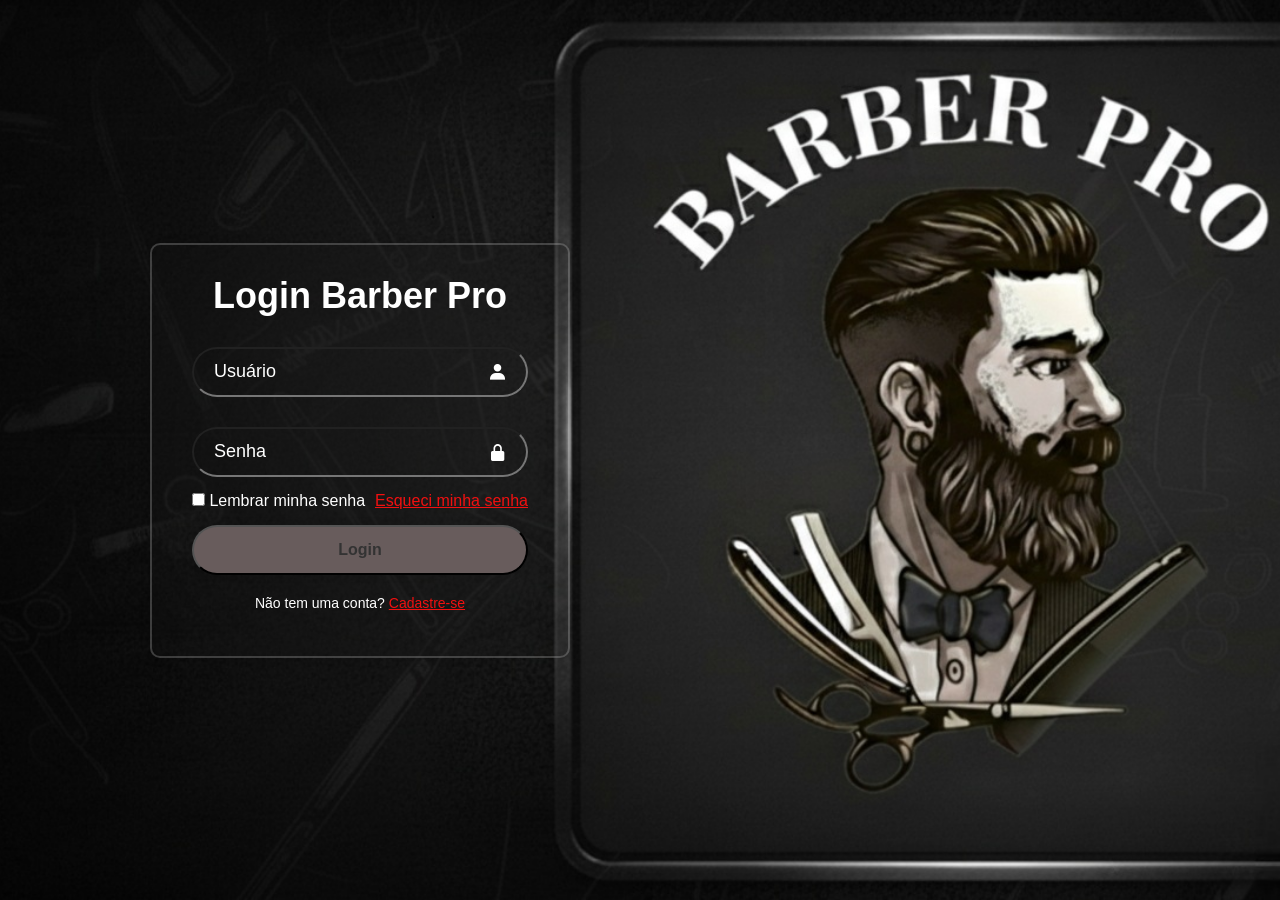
<file: ProjetoBarberProteste/index.html>
<!DOCTYPE html>
<html lang="pt-br">
<head>
    <meta charset="UTF-8">
    <meta name="viewport" content="width=device-width, initial-scale=1.0">
    <link href='https://unpkg.com/boxicons@2.1.4/css/boxicons.min.css' rel='stylesheet'>
    <link rel="stylesheet" href="styles.css">
    <title>Login Barber Pro</title>
</head>
<body>

    <main class="container">
        <form>
            <h1>Login Barber Pro</h1>
            <div class="input-box">
                <input placeholder="Usuário" type="email">
                <i class="bx bxs-user"></i>
            </div>

            <div class="input-box">
               <!-- <input placeholder="Senha" type="senha"> -->
                <input placeholder="Senha" type="password">
                <i class="bx bxs-lock-alt"></i>
            </div>

            <div class="remember-forgot">
                <label>
                    <input type="checkbox">
                    Lembrar minha senha
                </label>
                <a href="#">Esqueci minha senha</a>
            </div>

           <!--- <button type="submit" class="login">Login</button> -->
           <button type="button" onclick="window.location.href='../agendamento/agendamento.html'" class="login">
    Login
</button>


            <div class="register-link">
                <p>Não tem uma conta? <a href="#">Cadastre-se</a></p>
            </div>
        </form>    
    
    
    </main>
    
</body>
</html>
</file>
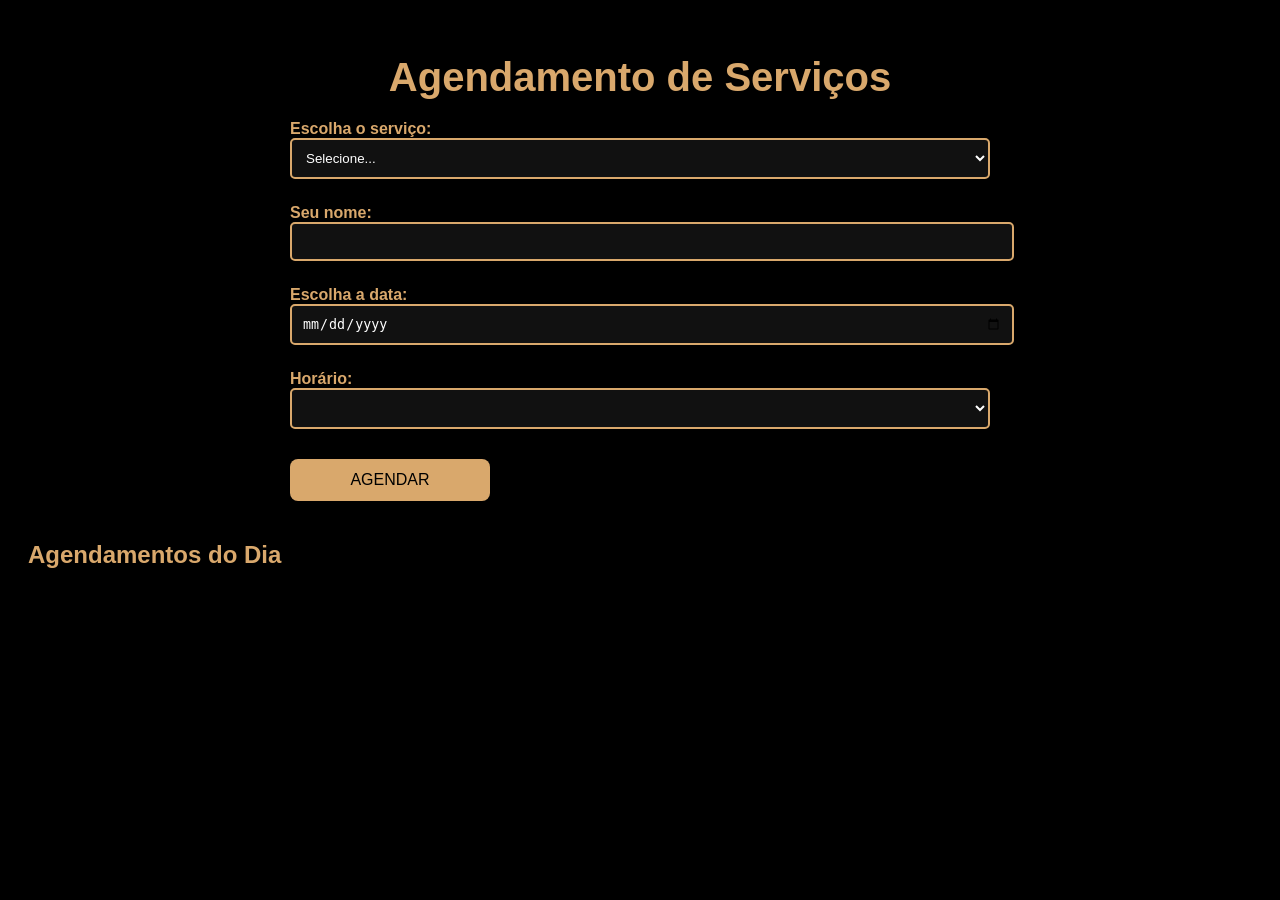
<file: agendamento/agendamento.html>
<!DOCTYPE html>
<html lang="pt-br">
<head>
    <meta charset="UTF-8">
    <title>Agendamento de Serviços</title>
    <link rel="stylesheet" href="style.css">
</head>
<body>

    <h1 class="titulo">Agendamento de Serviços</h1>

    <div class="container">

        <label>Escolha o serviço:</label>
        <select id="servico">
            <option value="" data-valor="0">Selecione...</option>
            <option value="Corte Social" data-valor="30">Corte Social - R$30</option>
            <option value="Corte Degradê" data-valor="35">Corte Degradê - R$35</option>
            <option value="Cabelo e Barba" data-valor="50">Cabelo e Barba - R$50</option>
            <option value="Barba" data-valor="15">Barba - R$15</option>
            <option value="Pezinho" data-valor="10">Pezinho - R$10</option>
            <option value="Hidratação" data-valor="50">Hidratação - R$50</option>
        </select>

        <label>Seu nome:</label>
        <input type="text" id="nome">

        <label>Escolha a data:</label>
        <input type="date" id="data">

        <label>Horário:</label>
        <select id="horario"></select>

        <button id="agendarBtn" onclick="agendar()">AGENDAR</button>

    </div>

    <h2 class="subtitulo">Agendamentos do Dia</h2>

    <div id="lista"></div>

    <script src="script.js"></script>

</body>
</html>
</file>
<file: ProjetoBarberProteste/styles.css>
*{
    margin: 0;
    padding: 0;
    box-sizing: border-box;
    font-family: "Poppins", sans-serif;
}

body{
    display: flex;
    justify-content: flex-start;
    align-items: center;
    min-height: 100vh;
    background: url('./img/figma2.jpg');
    background-size: cover;
    background-position: center;
    padding-left: 150px;
}

.container{
    width: 420px;
    background-color: transparent;
    border: 2px solid rgba(255, 255, 255, .2);
    border-radius: 10px;
    color: #fff;
    padding: 30px 40px;
    box-shadow: 0 0 10px rgba(0, 0, 0, .2);
    backdrop-filter: blur(150px);
}

.container h1{
    font-size: 36px;
    text-align: center;
}

.input-box{
    position: relative;
    width: 100%;
    height: 50px;
    margin: 30px 0;
}

.input-box input{
    width: 100%;
    height: 100%;
    border-radius: 40px;
    background-color: transparent;
    font-size: 18px;
    color: #fff;
    padding: 20px 45px 20px 20px;
}

.input-box input::placeholder{
    color: #fff;
}

.input-box i{
    position: absolute;
    right: 20px;
    top: 50%;
    transform: translateY(-50%);
    font-size: 20px;
}

.remember-forgot{
    display: flex;
    justify-content: space-between;
    margin: -15px 0 15px;
}

.remember-forgot a{
    color: #f11010;
}

.remember-forgot a:hover{
    color: blue;
}

.register-link a {
    color: #f11010;
}

.register-link a:hover{
    color: blue;
}

.login{
    width: 100%;
    height: 50px;
    background-color: #685c5c;
    border-radius: 40px;
    cursor: pointer;
    font-size: 16px;
    color: #333;
    font-weight: 600;
    box-shadow: 0 0 10px rgba(0, 0, 0, .1);
}

.login:hover{
    background-color: transparent;
    border: 2px solid rgba(255, 255, 255, .2);
    color: #fff;
    transition: 1s;
}

.register-link{
    font-size: 14px;
    text-align: center;
    margin: 20px 0 15px
}
</file>
<file: agendamento/style.css>
body {
    background-color: #000;
    color: #d9a86c;
    font-family: Arial, sans-serif;
    padding: 20px;
}

.titulo {
    text-align: center;
    font-size: 40px;
    margin-bottom: 20px;
}

.subtitulo {
    margin-top: 40px;
}

.container {
    max-width: 700px;
    margin: 0 auto;
}

label {
    font-weight: bold;
    margin-top: 15px;
    display: block;
}

input, select {
    width: 100%;
    padding: 10px;
    background: #111;
    border: 2px solid #d9a86c;
    border-radius: 5px;
    color: #fff;
    margin-bottom: 10px;
}

button {
    width: 200px;
    padding: 12px;
    background: #d9a86c;
    color: black;
    font-size: 16px;
    border: none;
    border-radius: 8px;
    cursor: pointer;
    margin-top: 20px;
}

button:hover {
    background: #b88654;
}

.agendamento-item {
    background: #111;
    padding: 15px;
    border: 1px solid #d9a86c;
    border-radius: 8px;
    margin-bottom: 10px;
}

.cancelar-btn {
    margin-top: 10px;
    background: #ff4444;
    color: white;
    padding: 6px 15px;
    border: none;
    border-radius: 5px;
    cursor: pointer;
}

.cancelar-btn:hover {
    background: #cc0000;
}
</file>
